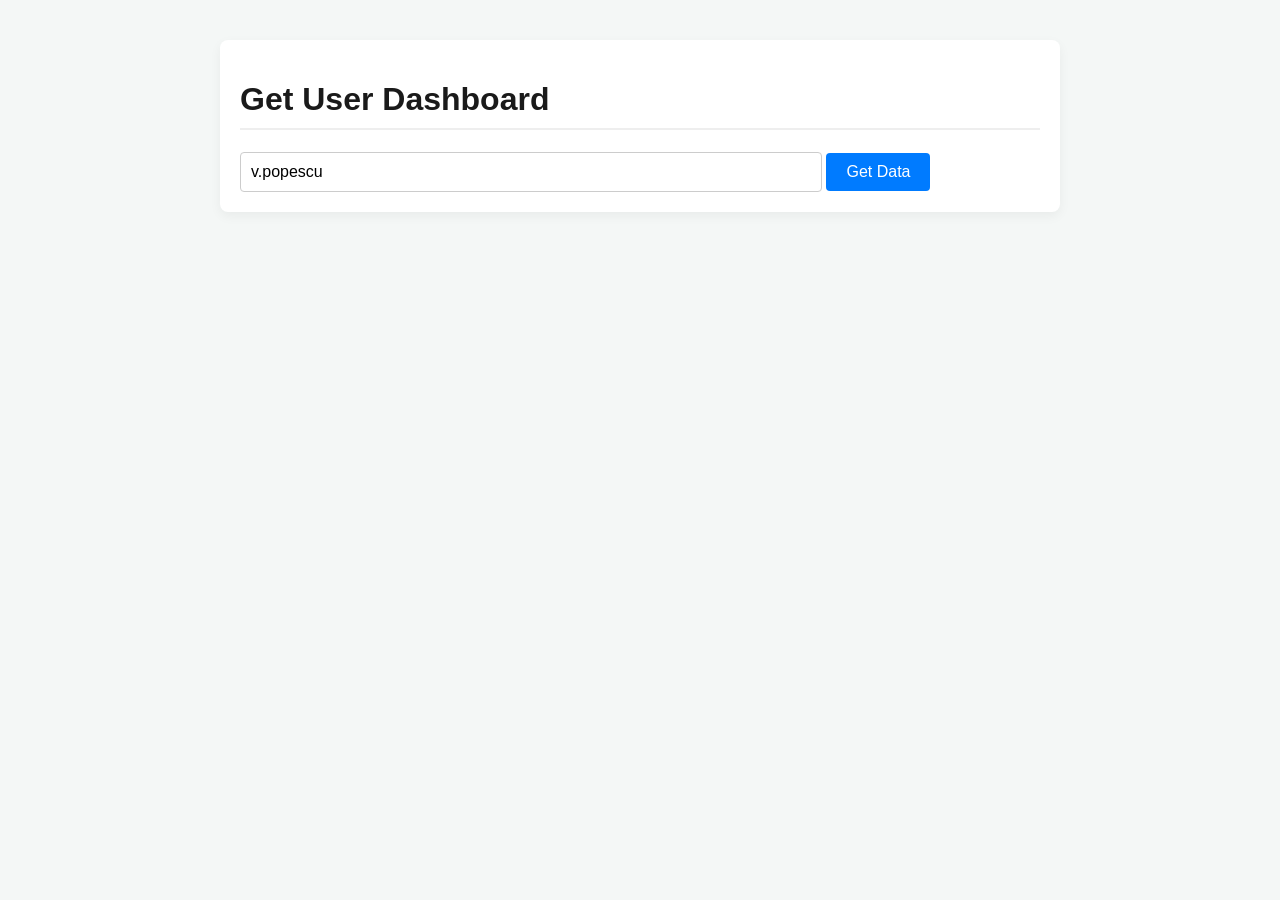
<file: servlet-homework/index.html>
<!DOCTYPE html>
<html lang="en">

<head>
    <meta charset="UTF-8">
    <title>User Dashboard</title>
    <style>
        body {
            font-family: -apple-system, BlinkMacSystemFont, "Segoe UI", Roboto, Helvetica, Arial, sans-serif;
            margin: 0;
            padding: 20px;
            background-color: #f4f7f6;
            color: #333;
        }

        .container {
            max-width: 800px;
            margin: 20px auto;
            padding: 20px;
            background-color: #ffffff;
            border-radius: 8px;
            box-shadow: 0 4px 12px rgba(0, 0, 0, 0.05);
        }

        h1 {
            color: #1a1a1a;
            border-bottom: 2px solid #eee;
            padding-bottom: 10px;
        }

        input[type="text"] {
            width: 70%;
            padding: 10px;
            border: 1px solid #ccc;
            border-radius: 4px;
            font-size: 16px;
        }

        button {
            padding: 10px 20px;
            font-size: 16px;
            background-color: #007bff;
            color: white;
            border: none;
            border-radius: 4px;
            cursor: pointer;
            transition: background-color 0.2s;
        }

        button:hover {
            background-color: #0056b3;
        }

        .card {
            border: 1px solid #ddd;
            border-radius: 8px;
            margin-top: 20px;
            box-shadow: 0 2px 4px rgba(0, 0, 0, 0.05);
            overflow: hidden;
        }

        .card-header {
            padding: 15px 20px;
            font-size: 1.1em;
            font-weight: 600;
        }

        .card-body {
            padding: 20px;
            font-size: 1em;
        }

        .card-body p {
            margin: 0 0 10px 0;
        }

        .card-body ul {
            margin: 0;
            padding-left: 20px;
        }

        .card-body li {
            margin-bottom: 5px;
        }

        .user-card .card-header {
            background-color: #e7f3ff;
            border-bottom: 1px solid #cce0ff;
            color: #004085;
        }

        .inventory-card .card-header {
            background-color: #e6ffed;
            border-bottom: 1px solid #c3e6cb;
            color: #155724;
        }

        .loading {
            font-style: italic;
            color: #555;
        }

        .error {
            padding: 20px;
            background-color: #f8d7da;
            color: #721c24;
            border: 1px solid #f5c6cb;
            border-radius: 8px;
            margin-top: 20px;
        }
    </style>
</head>

<body>

    <div class="container">
        <h1>Get User Dashboard</h1>
        <div>
            <input type="text" id="username" value="v.popescu" />
            <button onclick="getDashboard()">Get Data</button>
        </div>

        <div id="results-container"></div>
    </div>

    <script>
        function getDashboard() {
            const username = document.getElementById('username').value;
            const resultsContainer = document.getElementById('results-container');

            resultsContainer.innerHTML = '<p class="loading">Loading dashboard data...</p>';

            const url = `http://localhost:8080/TomcatServlet/api/dashboard?username=${username}`;

            fetch(url)
                .then(response => {
                    if (!response.ok) {
                        throw new Error(`Server error: ${response.status} - ${response.statusText}`);
                    }
                    return response.json();
                })
                .then(data => {
                    resultsContainer.innerHTML = '';

                    const user = data.user;
                    const inventory = data.inventory;

                    const userHtml = `
                        <div class="card user-card">
                            <div class="card-header">User Details (from Jetty:8081)</div>
                            <div class="card-body">
                                <p><strong>Username:</strong> ${user.username}</p>
                                <p><strong>User ID:</strong> ${user.userId}</p>
                                <p><strong>Status:</strong> ${user.status}</p>
                            </div>
                        </div>
                    `;

                    const inventoryItemsHtml = inventory.items
                        .map(item => `<li>${item}</li>`)
                        .join('');

                    const inventoryHtml = `
                        <div class="card inventory-card">
                            <div class="card-header">Inventory (from WildFly:8082)</div>
                            <div class="card-body">
                                <p><strong>Inventory for User:</strong> ${user.userId}</p>
                                <ul>${inventoryItemsHtml}</ul>
                            </div>
                        </div>
                    `;

                    resultsContainer.innerHTML = userHtml + inventoryHtml;
                })
                .catch(error => {
                    resultsContainer.innerHTML = `<div class="error"><strong>Error:</strong> ${error.message}</div>`;
                    console.error('Failed to fetch dashboard:', error);
                });
        }
    </script>

</body>

</html>
</file>
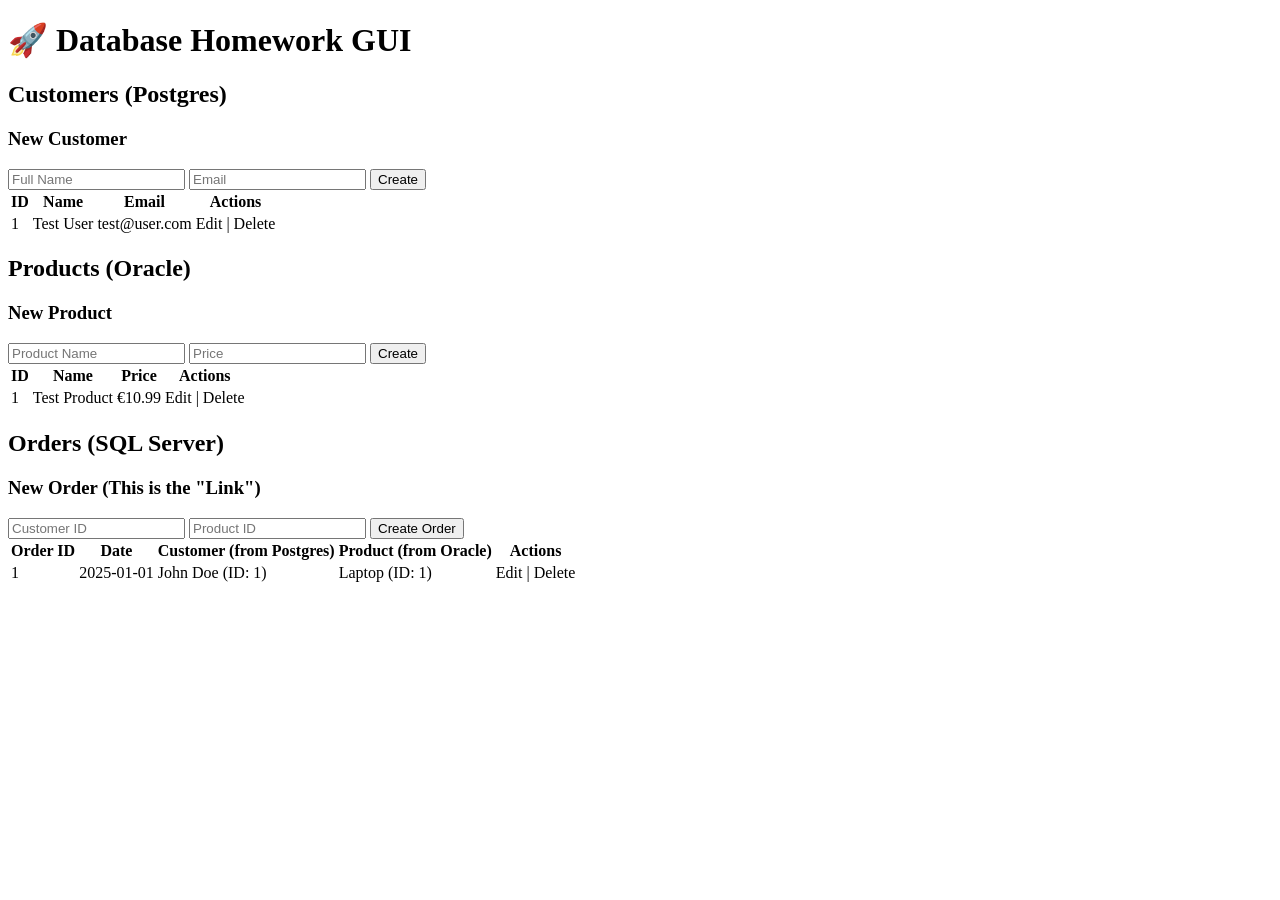
<file: database-homework/web-gui/src/main/resources/templates/index.html>
<!DOCTYPE html>
<html xmlns:th="http://www.thymeleaf.org" lang="en">
<head>
    <meta charset="UTF-8">
    <title>Database Homework</title>
    <link rel="stylesheet" th:href="@{/css/style.css}" />
</head>
<body>

<h1>🚀 Database Homework GUI</h1>

<div class="container">

    <div class="col">
        <h2>Customers (Postgres)</h2>
        <form method="post" th:action="@{/create-customer}">
            <h3>New Customer</h3>
            <input type="text" placeholder="Full Name" name="fullName" required />
            <input type="email" placeholder="Email" name="email" required />
            <button type="submit">Create</button>
        </form>

        <table>
            <thead>
            <tr>
                <th>ID</th>
                <th>Name</th>
                <th>Email</th>
                <th>Actions</th>
            </tr>
            </thead>
            <tbody>
            <tr th:each="customer : ${customers}">
                <td th:text="${customer.id}">1</td>
                <td th:text="${customer.fullName}">Test User</td>
                <td th:text="${customer.email}">test@user.com</td>
                <td>
                    <a th:href="@{/edit-customer/{id}(id=${customer.id})}">Edit</a> |
                    <a th:href="@{/delete-customer/{id}(id=${customer.id})}">Delete</a>
                </td>
            </tr>
            </tbody>
        </table>
    </div>

    <div class="col">
        <h2>Products (Oracle)</h2>
        <form method="post" th:action="@{/create-product}">
            <h3>New Product</h3>
            <input type="text" placeholder="Product Name" name="productName" required />
            <input type="number" step="0.01" placeholder="Price" name="price" required />
            <button type="submit">Create</button>
        </form>

        <table>
            <thead>
            <tr>
                <th>ID</th>
                <th>Name</th>
                <th>Price</th>
                <th>Actions</th> </tr>
            </thead>
            <tbody>
            <tr th:each="product : ${products}">
                <td th:text="${product.id}">1</td>
                <td th:text="${product.productName}">Test Product</td>
                <td th:text="${'€' + product.price}">€10.99</td>
                <td>
                    <a th:href="@{/edit-product/{id}(id=${product.id})}">Edit</a> |
                    <a th:href="@{/delete-product/{id}(id=${product.id})}">Delete</a>
                </td>
            </tr>
            </tbody>
        </table>
    </div>

</div>

<div>
    <h2>Orders (SQL Server)</h2>
    <form method="post" th:action="@{/create-order}">
        <h3>New Order (This is the "Link")</h3>
        <input type="number" placeholder="Customer ID" name="customerIdLink" required />
        <input type="number" placeholder="Product ID" name="productIdLink" required />
        <button type="submit">Create Order</button>
    </form>

    <table>
        <thead>
        <tr>
            <th>Order ID</th>
            <th>Date</th>
            <th>Customer (from Postgres)</th>
            <th>Product (from Oracle)</th>
            <th>Actions</th>
        </tr>
        </thead>
        <tbody>
        <tr th:each="order : ${orders}">
            <td th:text="${order.id}">1</td>
            <td th:text="${#temporals.format(order.orderDate, 'yyyy-MM-dd HH:mm')}">2025-01-01</td>

            <td th:text="${order.customerName + ' (ID: ' + order.customerId + ')'}">John Doe (ID: 1)</td>

            <td th:text="${order.productName + ' (ID: ' + order.productId + ')'}">Laptop (ID: 1)</td>

            <td>
                <a th:href="@{/edit-order/{id}(id=${order.id})}">Edit</a> |
                <a th:href="@{/delete-order/{id}(id=${order.id})}">Delete</a>
            </td>
        </tr>
        </tbody>
    </table>
</div>

</body>
</html>
</file>
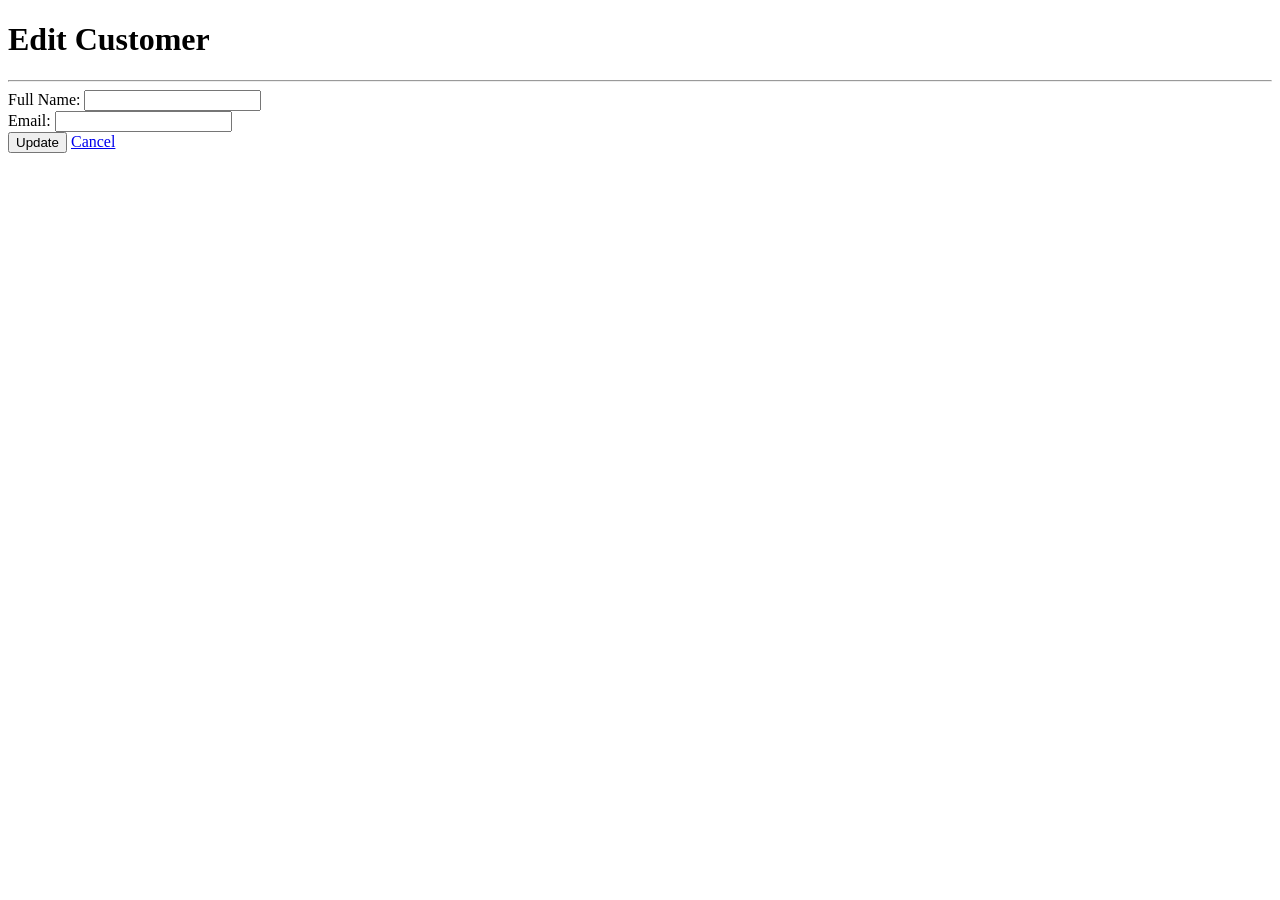
<file: database-homework/web-gui/src/main/resources/templates/edit-customer.html>
<!DOCTYPE html>
<html xmlns:th="http://www.thymeleaf.org" lang="en">
<head>
    <meta charset="UTF-8">
    <title>Edit Customer</title>
    <link rel="stylesheet" th:href="@{/css/edit-style.css}" />
</head>
<body>

<h1>Edit Customer</h1>
<hr>

<form method="post" th:action="@{/update-customer}" th:object="${customer}">

    <input type="hidden" th:field="*{id}" />

    <div>
        <label for="fullName">Full Name:</label>
        <input type="text" id="fullName" th:field="*{fullName}" />
    </div>
    <div>
        <label for="email">Email:</label>
        <input type="email" id="email" th:field="*{email}" />
    </div>

    <button type="submit">Update</button>
    <a href="/">Cancel</a>
</form>

</body>
</html>
</file>
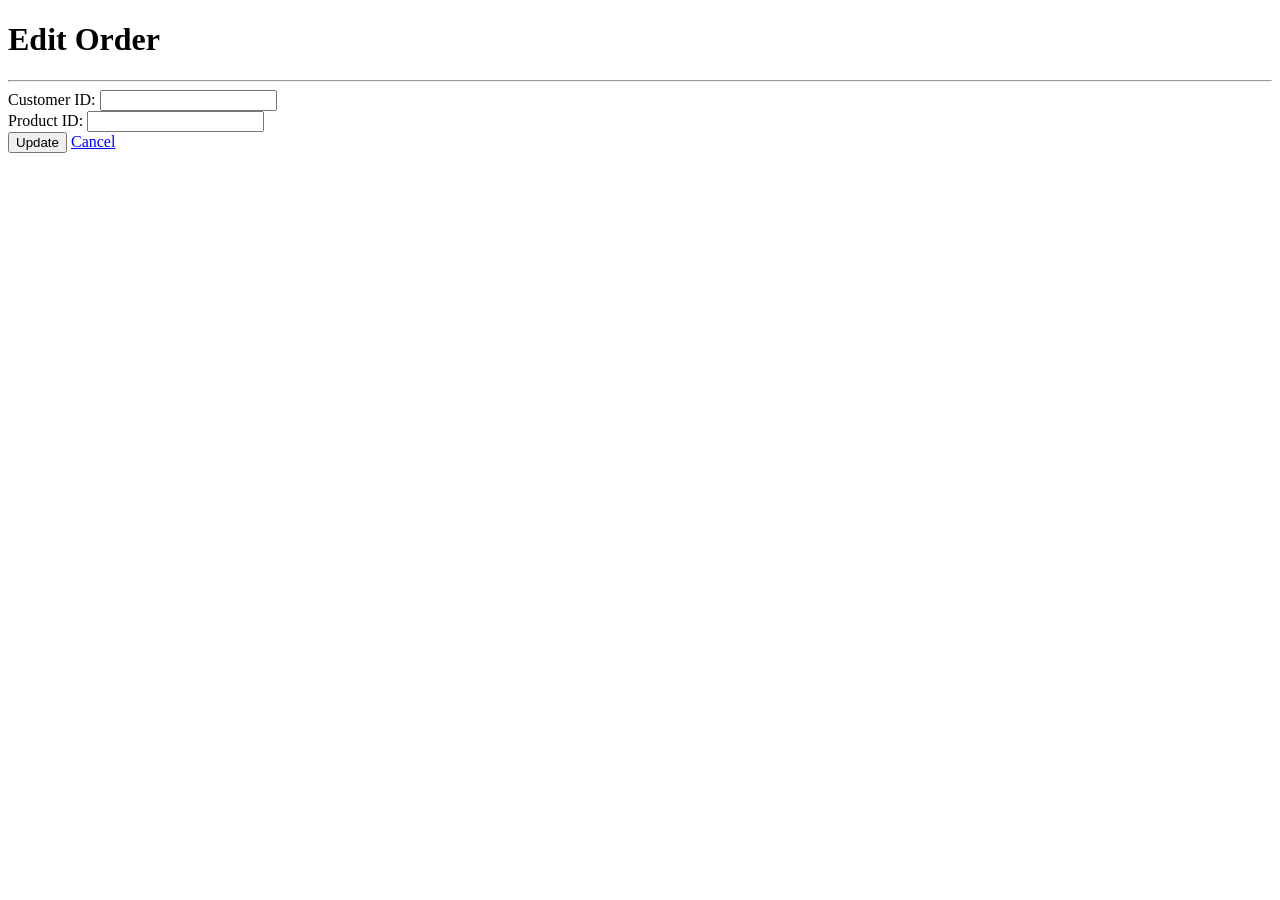
<file: database-homework/web-gui/src/main/resources/templates/edit-order.html>
<!DOCTYPE html>
<html xmlns:th="http://www.thymeleaf.org" lang="en">
<head>
    <meta charset="UTF-8">
    <title>Edit Order</title>
    <link rel="stylesheet" th:href="@{/css/edit-style.css}" />
</head>
<body>

<h1>Edit Order</h1>
<hr>

<form method="post" th:action="@{/update-order}" th:object="${order}">

    <input type="hidden" th:field="*{id}" />

    <div>
        <label for="customerIdLink">Customer ID:</label>
        <input type="number" id="customerIdLink" th:field="*{customerIdLink}" />
    </div>
    <div>
        <label for="productIdLink">Product ID:</label>
        <input type="number" id="productIdLink" th:field="*{productIdLink}" />
    </div>

    <button type="submit">Update</button>
    <a href="/">Cancel</a>
</form>

</body>
</html>
</file>
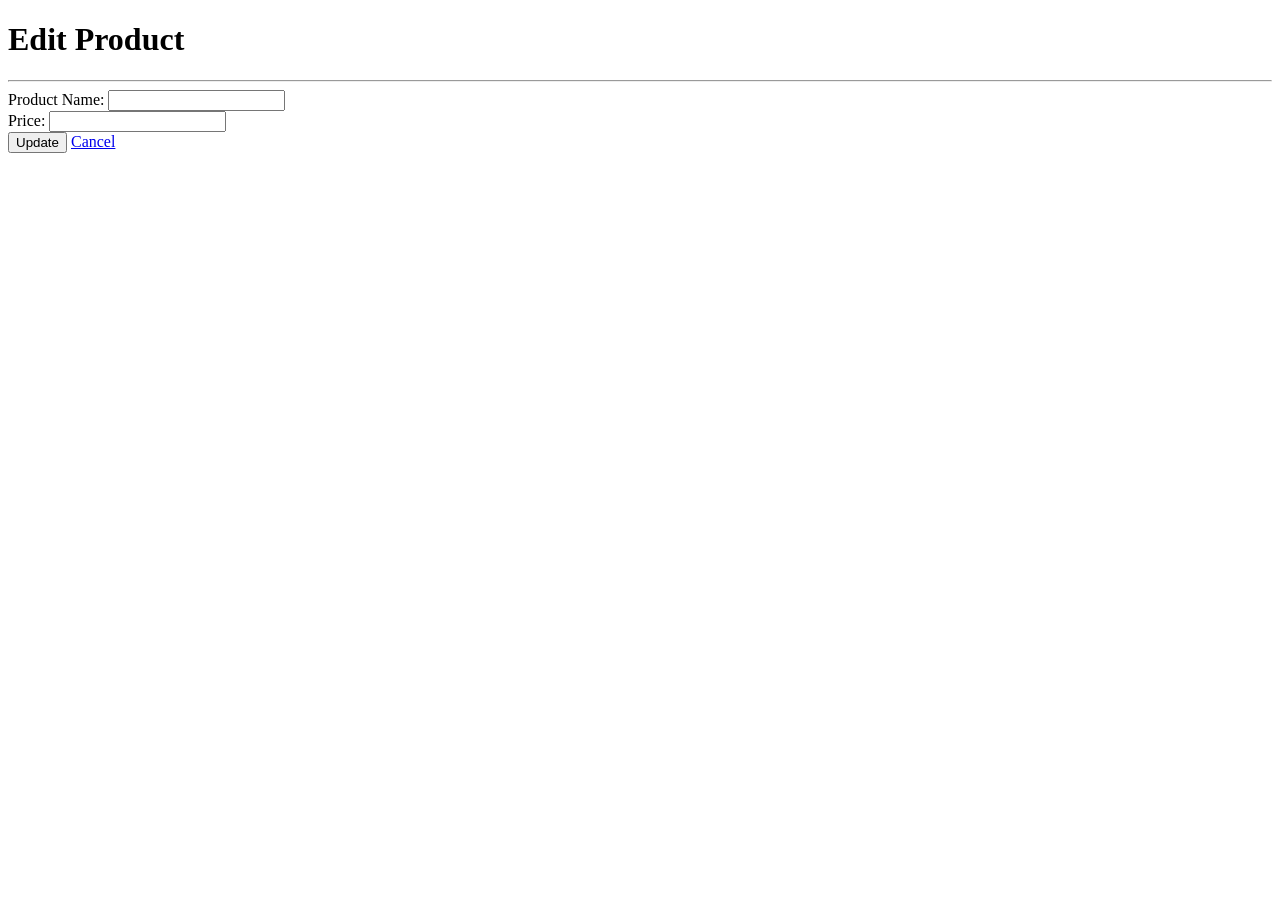
<file: database-homework/web-gui/src/main/resources/templates/edit-product.html>
<!DOCTYPE html>
<html xmlns:th="http://www.thymeleaf.org" lang="en">
<head>
    <meta charset="UTF-8">
    <title>Edit Product</title>
    <link rel="stylesheet" th:href="@{/css/edit-style.css}" />
</head>
<body>

<h1>Edit Product</h1>
<hr>

<form method="post" th:action="@{/update-product}" th:object="${product}">

    <input type="hidden" th:field="*{id}" />

    <div>
        <label for="productName">Product Name:</label>
        <input type="text" id="productName" th:field="*{productName}" />
    </div>
    <div>
        <label for="price">Price:</label>
        <input type="number" step="0.01" id="price" th:field="*{price}" />
    </div>

    <button type="submit">Update</button>
    <a href="/">Cancel</a>
</form>

</body>
</html>
</file>
